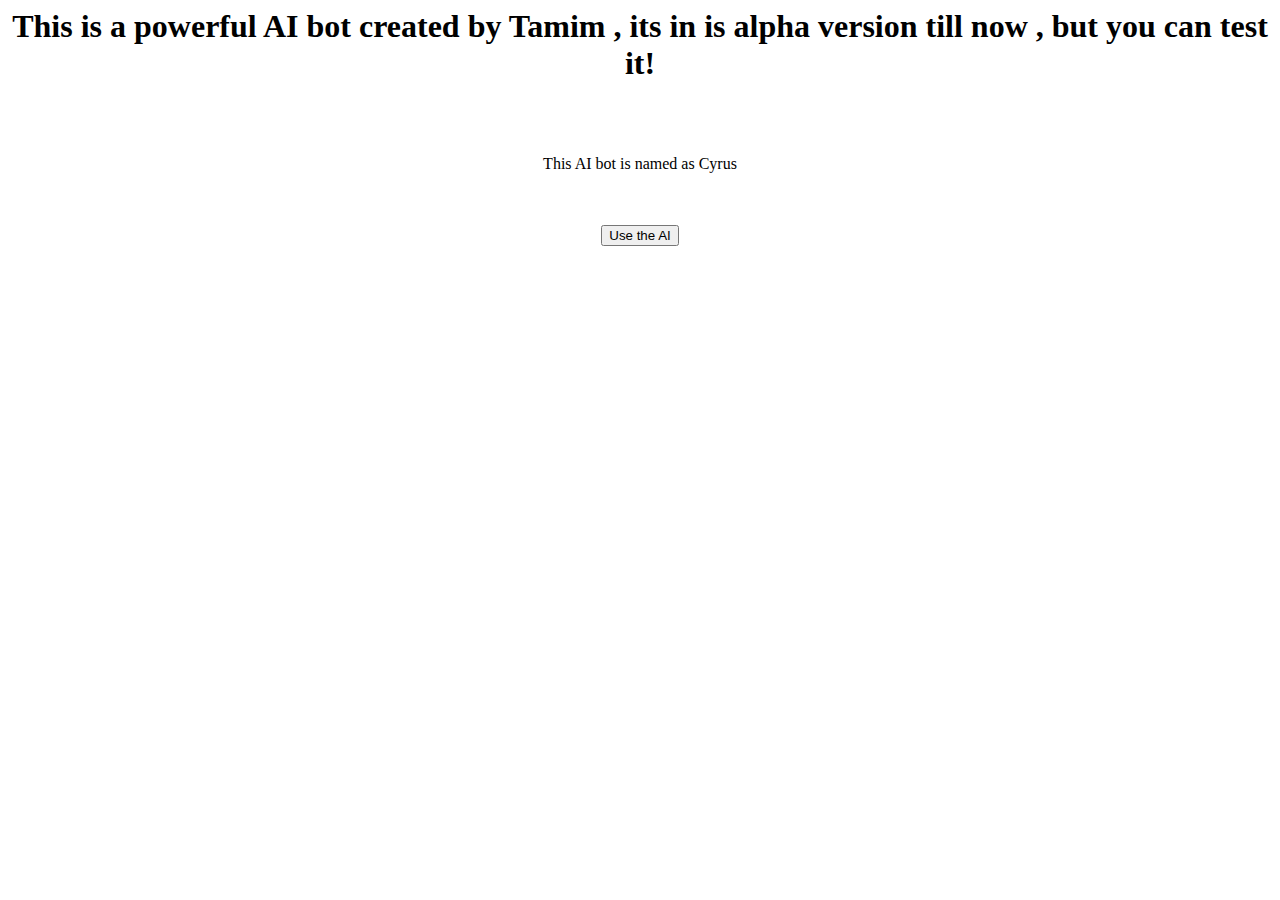
<file: index.html>
<html>
    <head> 
        <title> AI Bot by Tamim</title>
        <link rel="stylesheet" href="style.css">

    </head>
    <body>
        <h1>
            This is a powerful AI bot created by Tamim , its in is alpha version till now , but you can test it!
        </h1>
        <br>
        <br>
        <p> This AI bot is named as Cyrus </p>

        <br>
        <Br>
        <button id="btn" onclick="window.location.href = 'rickroll.html';">Use the AI</button>


    </body>
</html>
</file>
<file: style.css>
body{
    text-align: center;
    background-color: rgb(cyan, purple, blue);
}

#button
{
    background-color: aqua;
}
</file>
